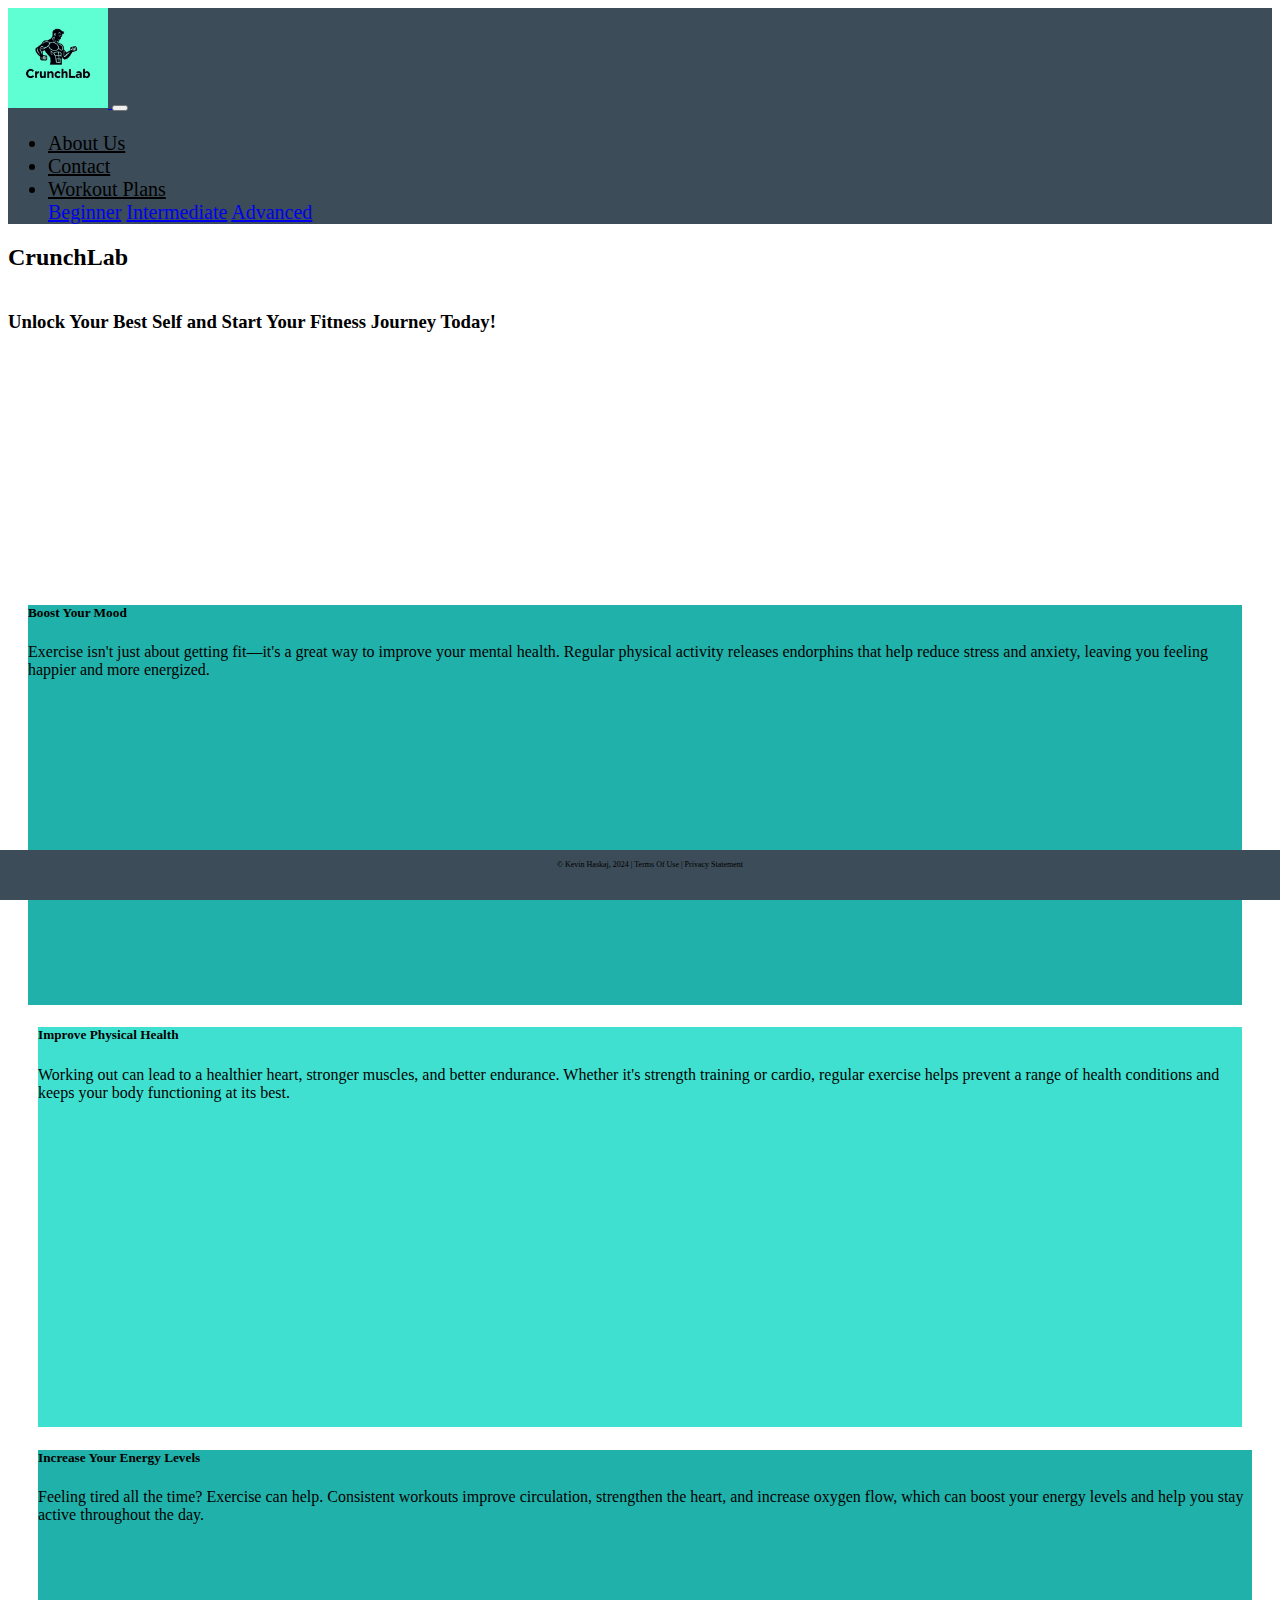
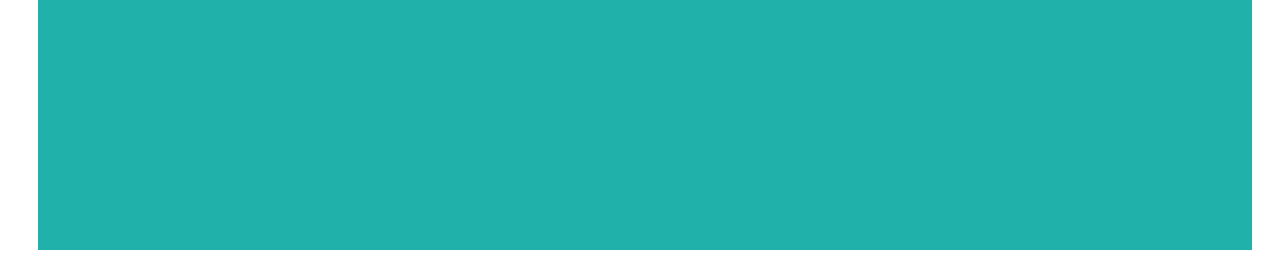
<file: Project/index.html>
<!-- DEVELOPER Kevin Haskaj, IS117-003, Fall 2024 -->
<!DOCTYPE html>
<html lang="en">
<head>
    <meta charset="UTF-8">
    <title>CrunchLab Home</title>
    <!-- CSS only -->
    <link href="https://cdn.jsdelivr.net/npm/bootstrap@5.0.2/dist/css/bootstrap.min.css"
          rel="stylesheet"
          integrity="sha384-EVSTQN3/azprG1Anm3QDgpJLIm9Nao0Yz1ztcQTwFspd3yD65VohhpuuCOmLASjC"
          crossorigin="anonymous">
    <link href="css/main.css" rel="stylesheet">
</head>
<body>
<div class="container-fluid">
    <div class="row">
            <nav class="navbar navbar-expand-md
                    justify-content-start
                    bg-dark navbar-dark
                    col-12">

                <!-- Brand -->
                <a class="Crunch Lab"></a>
                <a class="logo-button" type="button" href="index.html">
                    <img src="Images/image%2520(6).jpg" alt="Logo" width="100" length="100">
                </a>
                <!-- Responsive Button for the smaller menu -->
                <button class="navbar-toggler" type="button"
                        data-bs-toggle="collapse" data-bs-target="#collapsibleNavbar">
                    <span class="navbar-toggler-icon"></span>
                </button>
                <div class="collapse navbar-collapse" id="collapsibleNavbar">
                    <ul class="navbar-nav ms-auto">
                        <!-- Links -->
                        <li class="nav-item">
                            <a class="nav-link" href="aboutus.html">About Us</a>
                        </li>
                        <li class="nav-item">
                            <a class="nav-link" href="contact.html">Contact</a>
                        </li>

                        <!-- Dropdown -->
                        <li class="nav-item dropdown">
                            <a class="nav-link dropdown-toggle" href="#" id="navbardrop"
                               data-toggle="dropdown" role="button" data-bs-toggle="dropdown" aria-expanded="false">
                                Workout Plans
                            </a>
                            <div class="dropdown-menu">
                                <a class="dropdown-item" href="Beginner.html">Beginner</a>
                                <a class="dropdown-item" href="Intermediate.html">Intermediate</a>
                                <a class="dropdown-item" href="Advanced.html">Advanced</a>
                            </div>
                        </li>
                    </ul>
                </div>
            </nav>
    <div class="col-sm-4  text-center">
        <h2>CrunchLab</h2>
        <h3 id="home-slogan">Unlock Your Best Self and Start Your Fitness Journey Today!</h3>
    </div>
</div>
    <!-- BOOTSTRAP CARDS -->

<div class="card-container">
    <div class="row">
        <!-- BOOTSTRAP CARD ONE -->
        <div class="col-lg-4">
            <div class="card" id="card-one">
                <div class="card-body">
                    <h5 class="card-title">Boost Your Mood</h5>
                    <p class="card-text">
                        Exercise isn't just about getting fit—it's a great way to improve your mental health. Regular physical activity releases endorphins that help reduce stress and anxiety, leaving you feeling happier and more energized.
                    </p>
                </div>
            </div>
        </div>
        <!-- BOOTSTRAP CARD TWO -->
        <div class="col-lg-4">
            <div class="card" id="card-two">
                <div class="card-body">
                    <h5 class="card-title">Improve Physical Health</h5>
                    <p class="card-text">
                        Working out can lead to a healthier heart, stronger muscles, and better endurance. Whether it's strength training or cardio, regular exercise helps prevent a range of health conditions and keeps your body functioning at its best.
                    </p>
                </div>
            </div>
        </div>
        <!-- BOOTSTRAP CARD THREE -->
        <div class="col-lg-4">
            <div class="card" id="card-three">
                <div class="card-body">
                    <h5 class="card-title">Increase Your Energy Levels</h5>
                    <p class="card-text">
                        Feeling tired all the time? Exercise can help. Consistent workouts improve circulation, strengthen the heart, and increase oxygen flow, which can boost your energy levels and help you stay active throughout the day.
                    </p>
                </div>
            </div>
        </div>
    </div>

<div>
    <footer class="footer page-footer font-small ">
     <div class="container">
        <div class="row">
            <span class="text-muted">&copy; Kevin Haskaj, 2024 |  Terms Of Use  |  Privacy Statement</span>
        </div>
     </div>
  </footer>
</div>


    <!-- Javascript Bundle with Popper -->
<script src="https://cdn.jsdelivr.net/npm/bootstrap@5.0.2/dist/js/bootstrap.bundle.min.js"
        integrity="sha384-MrcW6ZMFYlzcLA8Nl+NtUVF0sA7MsXsP1UyJoMp4YLEuNSfAP+JcXn/tWtIaxVXM"
        crossorigin="anonymous">
</script>

</body>
</html>
</file>
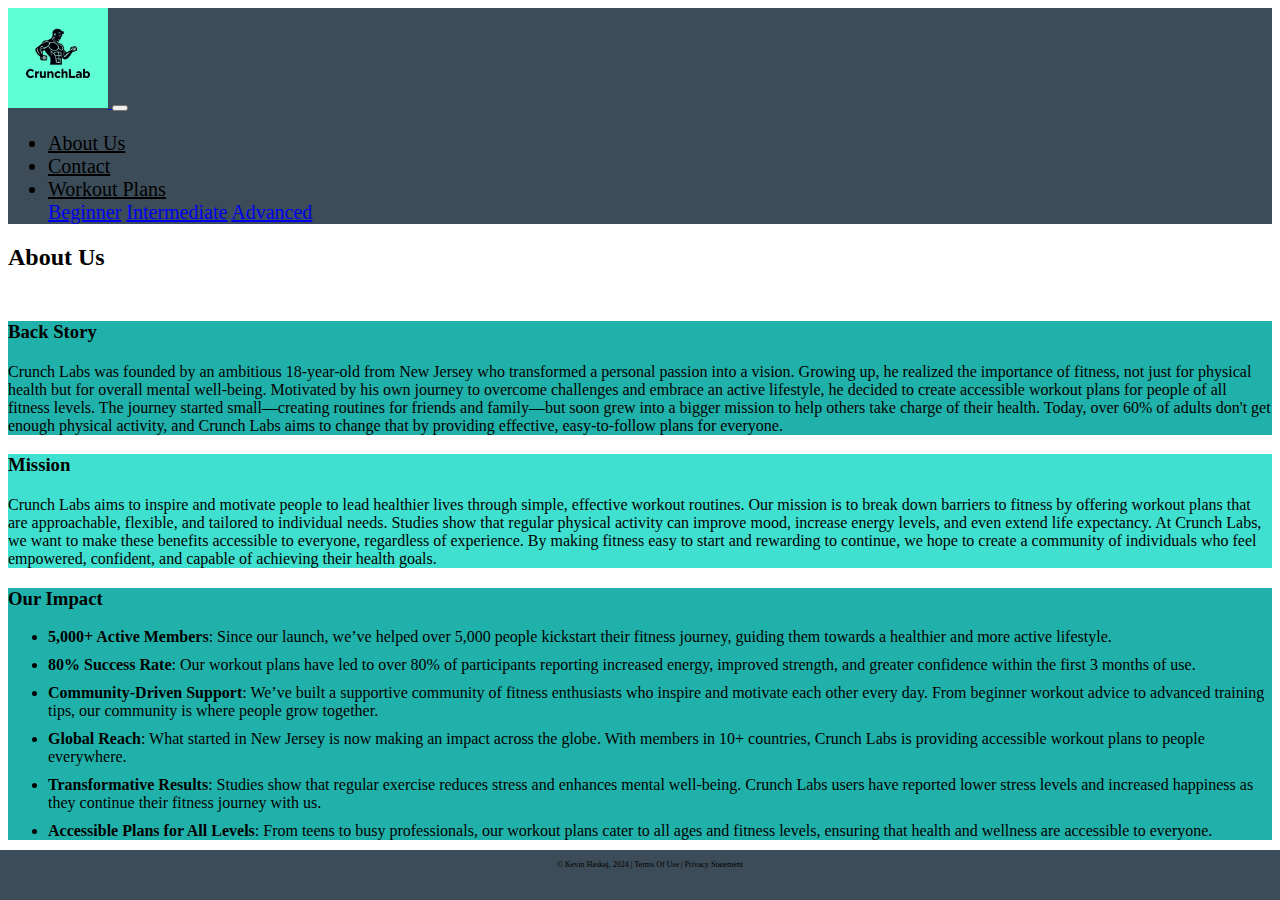
<file: Project/aboutus.html>
<!-- DEVELOPER Kevin Haskaj, IS117-003, Fall 2024 -->
<!DOCTYPE html>
<head>
    <meta charset="UTF-8">
    <title>About Us</title>
    <link href="https://cdn.jsdelivr.net/npm/bootstrap@5.0.2/dist/css/bootstrap.min.css"
          rel="stylesheet"
          integrity="sha384-EVSTQN3/azprG1Anm3QDgpJLIm9Nao0Yz1ztcQTwFspd3yD65VohhpuuCOmLASjC"
          crossorigin="anonymous">
    <link href="css/main.css" rel="stylesheet">
</head>
<body>
<div class="container-fluid">
    <div class="row">
        <nav class="navbar navbar-expand-md
                    justify-content-start
                    bg-dark navbar-dark
                    col-12">

            <!-- Brand -->
            <a class="Crunch Lab"></a>
            <a class="logo-button" type="button" href="index.html">
                <img src="Images/image%2520(6).jpg" alt="Logo" width="100" length="100">
            </a>
            <!-- Responsive Button for the smaller menu -->
            <button class="navbar-toggler" type="button"
                    data-bs-toggle="collapse" data-bs-target="#collapsibleNavbar">
                <span class="navbar-toggler-icon"></span>
            </button>
            <div class="collapse navbar-collapse" id="collapsibleNavbar">
                <ul class="navbar-nav ms-auto">
                    <!-- Links -->
                    <li class="nav-item">
                        <a class="nav-link" href="aboutus.html">About Us</a>
                    </li>
                    <li class="nav-item">
                        <a class="nav-link" href="contact.html">Contact</a>
                    </li>

                    <!-- Dropdown -->
                    <li class="nav-item dropdown">
                        <a class="nav-link dropdown-toggle" href="#" id="navbardrop"
                           data-toggle="dropdown" role="button" data-bs-toggle="dropdown" aria-expanded="false">
                            Workout Plans
                        </a>
                        <div class="dropdown-menu">
                            <a class="dropdown-item" href="Beginner.html">Beginner</a>
                            <a class="dropdown-item" href="Intermediate.html">Intermediate</a>
                            <a class="dropdown-item" href="Advanced.html">Advanced</a>
                        </div>
                    </li>
                </ul>
            </div>
        </nav>
        <div class="col-sm-4  text-center">
            <h2 id="about-us-header">About Us</h2>
            <div class=aboutus-container>
            <h3 id = "about-us-subheader">Back Story</h3>
            <p id = about-us>Crunch Labs was founded by an ambitious 18-year-old from New Jersey who
                transformed a personal passion into a vision. Growing up, he realized the importance
                of fitness, not just for physical health but for overall mental well-being.
                Motivated by his own journey to overcome challenges and embrace an active lifestyle,
                he decided to create accessible workout plans for people of all fitness levels.
                The journey started small—creating routines for friends and family—but soon grew into
                a bigger mission to help others take charge of their health. Today,
                over 60% of adults don't get enough physical activity, and Crunch Labs aims to
                change that by providing effective, easy-to-follow plans for everyone.
            </div>
            </p>
            <div class=mission-container>
            <h3 id = "about-us-subheader-2">Mission</h3>
            <p id = mission>
                Crunch Labs aims to inspire and motivate people to lead healthier lives through simple,
                effective workout routines. Our mission is to break down barriers to fitness by offering
                workout plans that are approachable, flexible, and tailored to individual needs.
                Studies show that regular physical activity can improve mood, increase energy levels,
                and even extend life expectancy. At Crunch Labs, we want to make these benefits
                accessible to everyone, regardless of experience. By making fitness easy to start
                and rewarding to continue, we hope to create a community of individuals who feel
                empowered, confident, and capable of achieving their health goals.
            </p>
            </div>
        </div>
        <div class="col-sm-4  text-center">
        <div class="our-impact-container">
            <h3 id="our-impact">Our Impact</h3>
            <ul class ="list-group">
                <li><strong>5,000+ Active Members</strong>: Since our launch, we’ve helped over 5,000 people kickstart their fitness journey, guiding them towards a healthier and more active lifestyle.</li>

                <li><strong>80% Success Rate</strong>: Our workout plans have led to over 80% of participants reporting increased energy, improved strength, and greater confidence within the first 3 months of use.</li>

                <li><strong>Community-Driven Support</strong>: We’ve built a supportive community of fitness enthusiasts who inspire and motivate each other every day. From beginner workout advice to advanced training tips, our community is where people grow together.</li>

                <li><strong>Global Reach</strong>: What started in New Jersey is now making an impact across the globe. With members in 10+ countries, Crunch Labs is providing accessible workout plans to people everywhere.</li>

                <li><strong>Transformative Results</strong>: Studies show that regular exercise reduces stress and enhances mental well-being. Crunch Labs users have reported lower stress levels and increased happiness as they continue their fitness journey with us.</li>

                <li><strong>Accessible Plans for All Levels</strong>: From teens to busy professionals, our workout plans cater to all ages and fitness levels, ensuring that health and wellness are accessible to everyone.</li>
            </ul>
        </div>
        </div>
            </div>
    </div>

    <footer class="footer page-footer font-small ">
        <div class="container">
            <div class="row">
                <span class="text-muted">&copy; Kevin Haskaj, 2024 |  Terms Of Use  |  Privacy Statement</span>
            </div>
        </div>
    </footer>
</div>


<!-- Javascript Bundle with Popper -->
<script src="https://cdn.jsdelivr.net/npm/bootstrap@5.0.2/dist/js/bootstrap.bundle.min.js"
        integrity="sha384-MrcW6ZMFYlzcLA8Nl+NtUVF0sA7MsXsP1UyJoMp4YLEuNSfAP+JcXn/tWtIaxVXM"
        crossorigin="anonymous">
</script>

</body>
</file>
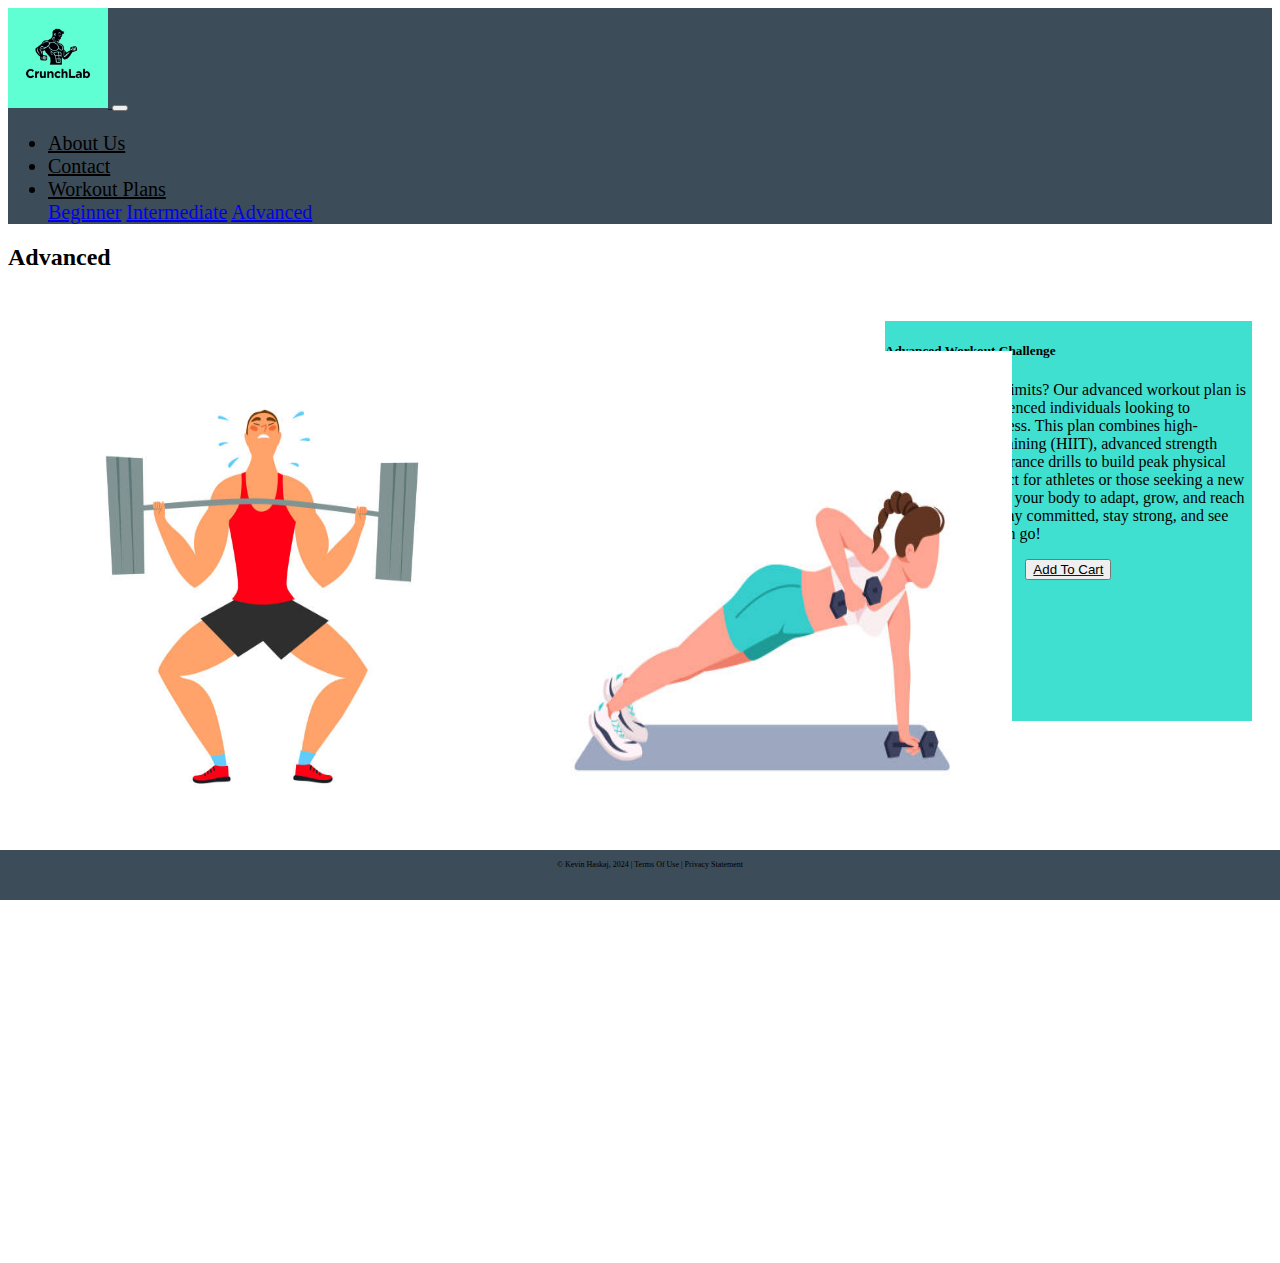
<file: Project/Advanced.html>
<!-- DEVELOPER Kevin Haskaj, IS117-003, Fall 2024 -->
<!DOCTYPE html>
<html lang="en">
<head>
  <meta charset="UTF-8">
  <title>Advanced</title>
  <link href="https://cdn.jsdelivr.net/npm/bootstrap@5.0.2/dist/css/bootstrap.min.css"
        rel="stylesheet"
        integrity="sha384-EVSTQN3/azprG1Anm3QDgpJLIm9Nao0Yz1ztcQTwFspd3yD65VohhpuuCOmLASjC"
        crossorigin="anonymous">
  <link href="css/main.css" rel="stylesheet">
</head>
<body>
<div class="container-fluid">
  <div class="row">
    <nav class="navbar navbar-expand-md
                    justify-content-start
                    bg-dark navbar-dark
                    col-12">

      <!-- Brand -->
      <a class="Crunch Lab"></a>
      <a class="logo-button" type="button" href="index.html">
        <img src="Images/image%2520(6).jpg" alt="Logo" width="100" length="100">
      </a>
      <!-- Responsive Button for the smaller menu -->
      <button class="navbar-toggler" type="button"
              data-bs-toggle="collapse" data-bs-target="#collapsibleNavbar">
        <span class="navbar-toggler-icon"></span>
      </button>
      <div class="collapse navbar-collapse" id="collapsibleNavbar">
        <ul class="navbar-nav ms-auto">
          <!-- Links -->
          <li class="nav-item">
            <a class="nav-link" href="aboutus.html">About Us</a>
          </li>
          <li class="nav-item">
            <a class="nav-link" href="contact.html">Contact</a>
          </li>

          <!-- Dropdown -->
          <li class="nav-item dropdown">
            <a class="nav-link dropdown-toggle" href="#" id="navbardrop"
               data-toggle="dropdown" role="button" data-bs-toggle="dropdown" aria-expanded="false">
              Workout Plans
            </a>
            <div class="dropdown-menu">
              <a class="dropdown-item" href="Beginner.html">Beginner</a>
              <a class="dropdown-item" href="Intermediate.html">Intermediate</a>
              <a class="dropdown-item" href="Advanced.html">Advanced</a>
            </div>
          </li>
        </ul>
      </div>
    </nav>
    <div class="col-sm-4  text-center">
      <h2>Advanced</h2>
    </div>
  </div>
  <!-- BOOTSTRAP CARD -->
  <div class="card-container-beginner">
    <div class="card" id="card-beginner">
      <div class="card-body">
        <h5 class="card-title">Advanced Workout Challenge</h5>
        <p class="card-text">
          Ready to test your limits? Our advanced workout plan is designed for experienced individuals looking to maximize their fitness. This plan combines high-intensity interval training (HIIT), advanced strength exercises, and endurance drills to build peak physical performance. Perfect for athletes or those seeking a new challenge, it pushes your body to adapt, grow, and reach its full potential. Stay committed, stay strong, and see just how far you can go!        <div class="button-container">
        </div>
        <a href="checkoutpage.html">
          <button type="button" class="btn btn-primary">Add To Cart</button>
        </a>
      </div>
    </div>
  </div>
  <img src="Images/adv-1.jpg" class="adv-1" width="400" height="500">
  <img src="Images/adv-2.jpg" class="adv-2" width="500" height="500">
  <footer class="footer page-footer font-small ">
    <div class="container">
      <div class="row">
        <span class="text-muted">&copy; Kevin Haskaj, 2024 |  Terms Of Use  |  Privacy Statement</span>
      </div>
    </div>
  </footer>
</div>


<!-- Javascript Bundle with Popper -->
<script src="https://cdn.jsdelivr.net/npm/bootstrap@5.0.2/dist/js/bootstrap.bundle.min.js"
        integrity="sha384-MrcW6ZMFYlzcLA8Nl+NtUVF0sA7MsXsP1UyJoMp4YLEuNSfAP+JcXn/tWtIaxVXM"
        crossorigin="anonymous">
</script>

</body>
</file>
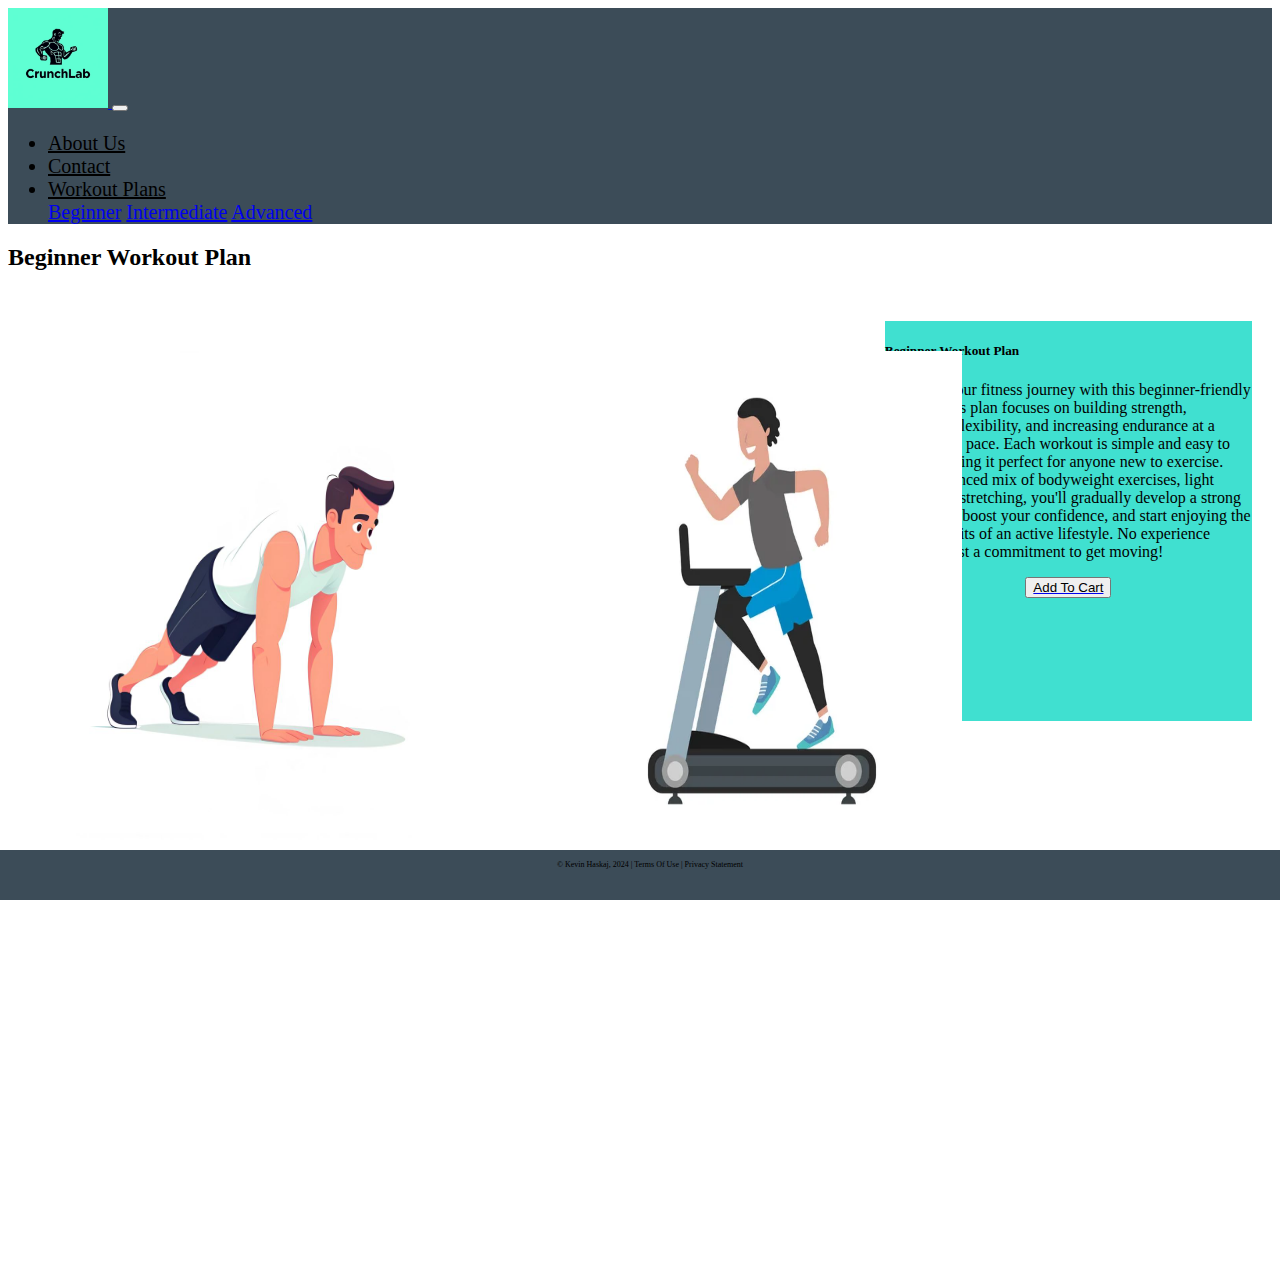
<file: Project/Beginner.html>
<!-- DEVELOPER Kevin Haskaj, IS117-003, Fall 2024 -->
<!DOCTYPE html>
<html lang="en">
<head>
  <meta charset="UTF-8">
  <title>Beginner</title>
  <link href="https://cdn.jsdelivr.net/npm/bootstrap@5.0.2/dist/css/bootstrap.min.css"
        rel="stylesheet"
        integrity="sha384-EVSTQN3/azprG1Anm3QDgpJLIm9Nao0Yz1ztcQTwFspd3yD65VohhpuuCOmLASjC"
        crossorigin="anonymous">
  <link href="css/main.css" rel="stylesheet">
</head>
<body>
<div class="container-fluid">
  <div class="row">
    <nav class="navbar navbar-expand-md
                    justify-content-start
                    bg-dark navbar-dark
                    col-12">

      <!-- Brand -->
      <a class="Crunch Lab"></a>
      <a class="logo-button" type="button" href="index.html">
        <img src="Images/image%2520(6).jpg" alt="Logo" width="100" length="100">
      </a>
      <!-- Responsive Button for the smaller menu -->
      <button class="navbar-toggler" type="button"
              data-bs-toggle="collapse" data-bs-target="#collapsibleNavbar">
        <span class="navbar-toggler-icon"></span>
      </button>
      <div class="collapse navbar-collapse" id="collapsibleNavbar">
        <ul class="navbar-nav ms-auto">
          <!-- Links -->
          <li class="nav-item">
            <a class="nav-link" href="aboutus.html">About Us</a>
          </li>
          <li class="nav-item">
            <a class="nav-link" href="contact.html">Contact</a>
          </li>

          <!-- Dropdown -->
          <li class="nav-item dropdown">
            <a class="nav-link dropdown-toggle" href="#" id="navbardrop"
               data-toggle="dropdown" role="button" data-bs-toggle="dropdown" aria-expanded="false">
              Workout Plans
            </a>
            <div class="dropdown-menu">
              <a class="dropdown-item" href="Beginner.html">Beginner</a>
              <a class="dropdown-item" href="Intermediate.html">Intermediate</a>
              <a class="dropdown-item" href="Advanced.html">Advanced</a>
            </div>
          </li>
        </ul>
      </div>
    </nav>
    <div class="col-sm-4  text-center">
      <h2>Beginner Workout Plan</h2>
    </div>
  </div>
  <!-- BOOTSTRAP -->
  <div class="card-container-beginner">
    <div class="card" id="card-beginner">
      <div class="card-body">
        <h5 class="card-title">Beginner Workout Plan</h5>
        <p class="card-text">
          Kickstart your fitness journey with this beginner-friendly routine. This plan focuses on building strength, improving flexibility, and increasing endurance at a comfortable pace. Each workout is simple and easy to follow, making it perfect for anyone new to exercise. With a balanced mix of bodyweight exercises, light cardio, and stretching, you'll gradually develop a strong foundation, boost your confidence, and start enjoying the many benefits of an active lifestyle. No experience needed—just a commitment to get moving!        </p>
        <div class="button-container">
        </div>
        <a href="checkoutpage.html">
          <button type="button" class="btn btn-primary">Add To Cart</button>
        </a>
      </div>
    </div>
  </div>
  </div>
  <img src="Images/download%20(1).jpg" class="push-up-image" width="400" height="500">
  <img src="Images/Sprinting.jpg" class="sprinting-image" width="400" height="500">
<footer class="footer page-footer font-small">
    <div class="container">
      <div class="row">
        <span class="text-muted">&copy; Kevin Haskaj, 2024 |  Terms Of Use  |  Privacy Statement</span>
      </div>
    </div>
  </footer>
</div>

<!-- Javascript Bundle with Popper -->
<script src="https://cdn.jsdelivr.net/npm/bootstrap@5.0.2/dist/js/bootstrap.bundle.min.js"
        integrity="sha384-MrcW6ZMFYlzcLA8Nl+NtUVF0sA7MsXsP1UyJoMp4YLEuNSfAP+JcXn/tWtIaxVXM"
        crossorigin="anonymous">
</script>

</body>
</file>
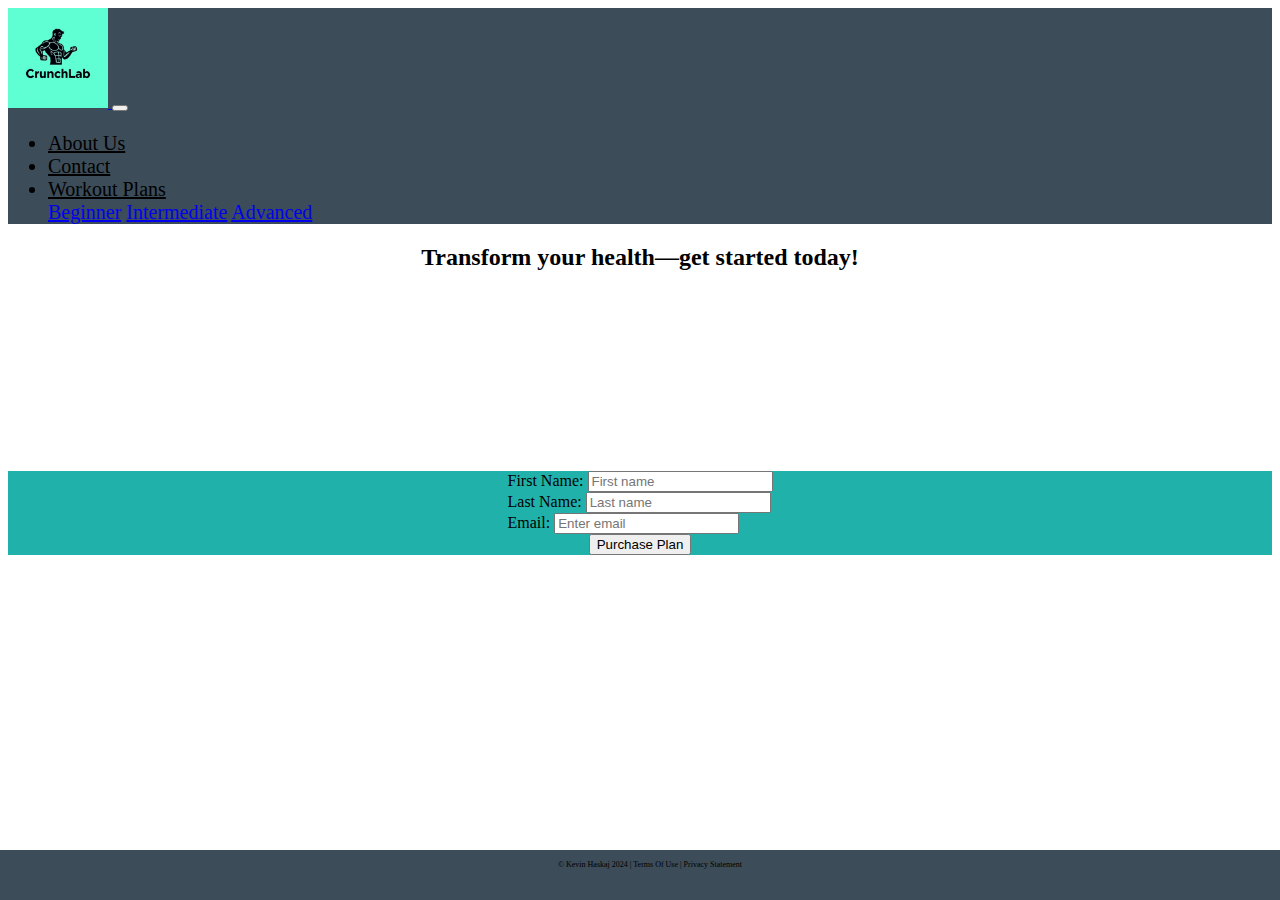
<file: Project/checkoutpage.html>
<!-- DEVELOPER Kevin Haskaj, IS117-003, Fall 2024 -->
<!DOCTYPE html>
<html lang="en">
<head>
  <meta charset="UTF-8">
  <title>Checkout Page</title>
  <!-- CSS only -->
  <link href="https://cdn.jsdelivr.net/npm/bootstrap@5.0.2/dist/css/bootstrap.min.css"
        rel="stylesheet"
        integrity="sha384-EVSTQN3/azprG1Anm3QDgpJLIm9Nao0Yz1ztcQTwFspd3yD65VohhpuuCOmLASjC"
        crossorigin="anonymous">
  <link href="css/main.css" rel="stylesheet">

</head>
<body>
<div class="container-fluid">
  <div class="row">
    <nav class="navbar navbar-expand-md
                    justify-content-start
                    bg-dark navbar-dark
                    col-12">

      <!-- Brand -->
      <a class="Crunch Lab"></a>
      <a class="logo-button" type="button" href="index.html">
        <img src="Images/image%2520(6).jpg" alt="Logo" width="100" length="100">
      </a>
      <!-- Responsive Button for the smaller menu -->
      <button class="navbar-toggler" type="button"
              data-bs-toggle="collapse" data-bs-target="#collapsibleNavbar">
        <span class="navbar-toggler-icon"></span>
      </button>
      <div class="collapse navbar-collapse" id="collapsibleNavbar">
        <ul class="navbar-nav ms-auto">
          <!-- Links -->
          <li class="nav-item">
            <a class="nav-link" href="aboutus.html">About Us</a>
          </li>
          <li class="nav-item">
            <a class="nav-link" href="contact.html">Contact</a>
          </li>

          <!-- Dropdown -->
          <li class="nav-item dropdown">
            <a class="nav-link dropdown-toggle" href="#" id="navbardrop"
               data-toggle="dropdown" role="button" data-bs-toggle="dropdown" aria-expanded="false">
              Workout Plans
            </a>
            <div class="dropdown-menu">
              <a class="dropdown-item" href="Beginner.html">Beginner</a>
              <a class="dropdown-item" href="Intermediate.html">Intermediate</a>
              <a class="dropdown-item" href="Advanced.html">Advanced</a>
            </div>
          </li>
        </ul>
      </div>
    </nav>
    <h2 id="contact-header">Transform your health—get started today!</h2>
    <div class="contact-container">
      <div class="row-contact">
        <form action="">
          <div class="form-group">
            <label for="firstname">First Name:</label>
            <input type="text" class="form-control" id="firstname"
                   placeholder="First name" name="firstname">
          </div>
          <div class="form-group">
            <label for="lastname">Last Name:</label>
            <input type="text" class="form-control" id="lastname"
                   placeholder="Last name" name="lastname">
          </div>
          <div class="form-group">
            <label for="email">Email:</label>
            <input type="email" class="form-control" id="email"
                   placeholder="Enter email" name="email">
          </div>
          <button type="submit" class="btn btn-primary">Purchase Plan</button>
        </form>
        </row>
      </div>
    </div>
    <footer class="footer page-footer font-small ">
      <div class="container">
        <div class="row">
          <span class="text-muted">&copy; Kevin Haskaj 2024 |  Terms Of Use  |  Privacy Statement</span>
        </div>
      </div>
    </footer>
  </div>


  <!-- Javascript Bundle with Popper -->
  <script src="https://cdn.jsdelivr.net/npm/bootstrap@5.0.2/dist/js/bootstrap.bundle.min.js"
          integrity="sha384-MrcW6ZMFYlzcLA8Nl+NtUVF0sA7MsXsP1UyJoMp4YLEuNSfAP+JcXn/tWtIaxVXM"
          crossorigin="anonymous">
  </script>

</body>
</html>
</file>
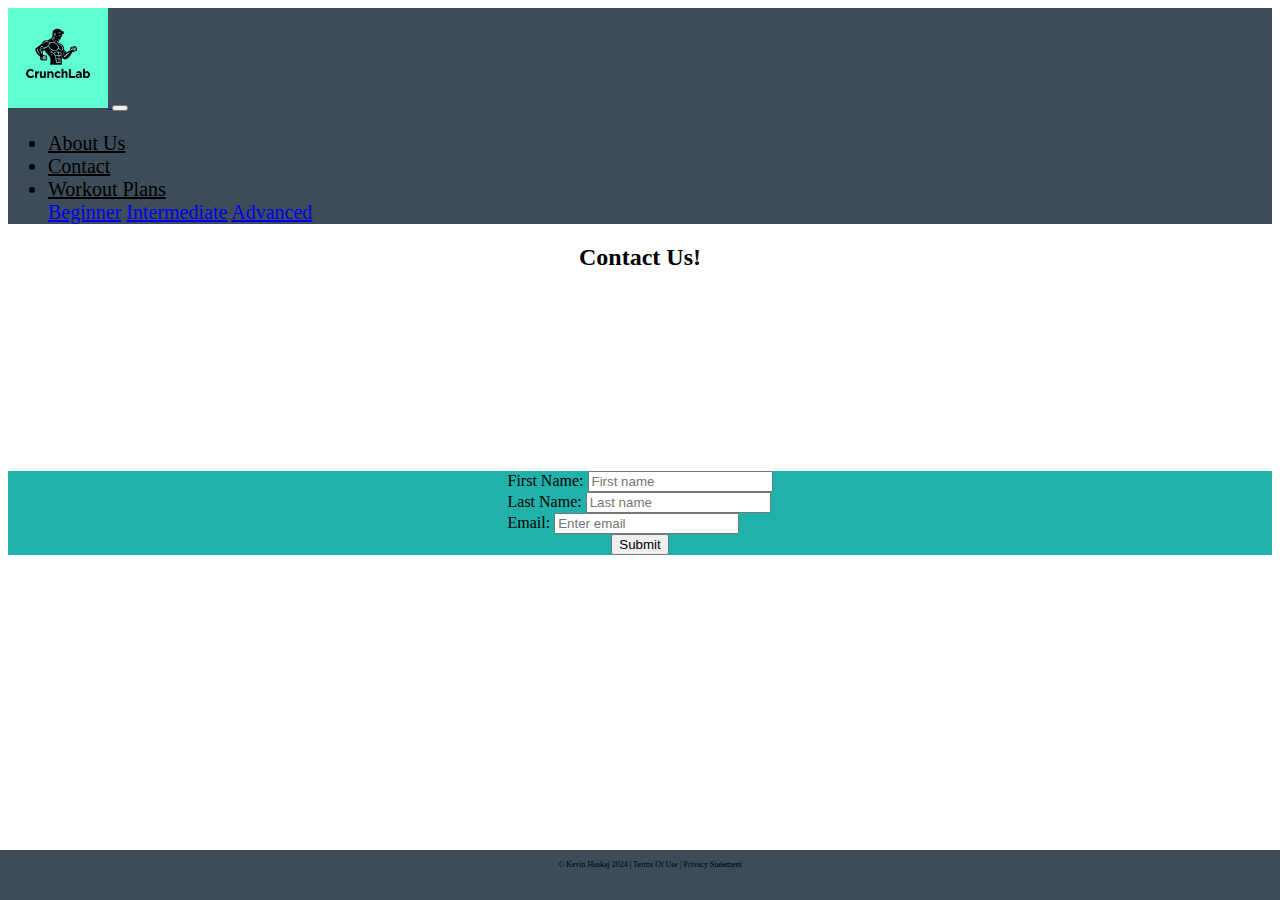
<file: Project/contact.html>
<!-- DEVELOPER Kevin Haskaj, IS117-003, Fall 2024 -->
<!DOCTYPE html>
<html lang="en">
<head>
    <meta charset="UTF-8">
    <title>Contact Page</title>
    <!-- CSS only -->
    <link href="https://cdn.jsdelivr.net/npm/bootstrap@5.0.2/dist/css/bootstrap.min.css"
          rel="stylesheet"
          integrity="sha384-EVSTQN3/azprG1Anm3QDgpJLIm9Nao0Yz1ztcQTwFspd3yD65VohhpuuCOmLASjC"
          crossorigin="anonymous">
    <link href="css/main.css" rel="stylesheet">

</head>
<body>
<div class="container-fluid">
    <div class="row">
        <nav class="navbar navbar-expand-md
                    justify-content-start
                    bg-dark navbar-dark
                    col-12">

            <!-- Brand -->
            <a class="Crunch Lab"></a>
            <a class="logo-button" type="button" href="index.html">
                <img src="Images/image%2520(6).jpg" alt="Logo" width="100" length="100">
            </a>
            <!-- Responsive Button for the smaller menu -->
            <button class="navbar-toggler" type="button"
                    data-bs-toggle="collapse" data-bs-target="#collapsibleNavbar">
                <span class="navbar-toggler-icon"></span>
            </button>
            <div class="collapse navbar-collapse" id="collapsibleNavbar">
                <ul class="navbar-nav ms-auto">
                    <!-- Links -->
                    <li class="nav-item">
                        <a class="nav-link" href="aboutus.html">About Us</a>
                    </li>
                    <li class="nav-item">
                        <a class="nav-link" href="contact.html">Contact</a>
                    </li>

                    <!-- Dropdown -->
                    <li class="nav-item dropdown">
                        <a class="nav-link dropdown-toggle" href="#" id="navbardrop"
                           data-toggle="dropdown" role="button" data-bs-toggle="dropdown" aria-expanded="false">
                            Workout Plans
                        </a>
                        <div class="dropdown-menu">
                            <a class="dropdown-item" href="Beginner.html">Beginner</a>
                            <a class="dropdown-item" href="Intermediate.html">Intermediate</a>
                            <a class="dropdown-item" href="Advanced.html">Advanced</a>
                        </div>
                    </li>
                </ul>
            </div>
        </nav>
        <h2 id="contact-header">Contact Us!</h2>
        <div class="contact-container">
            <div class="row-contact">
                <form action="">
                    <div class="form-group">
                        <label for="firstname">First Name:</label>
                        <input type="text" class="form-control" id="firstname"
                               placeholder="First name" name="firstname">
                    </div>
                    <div class="form-group">
                        <label for="lastname">Last Name:</label>
                        <input type="text" class="form-control" id="lastname"
                               placeholder="Last name" name="lastname">
                    </div>
                    <div class="form-group">
                        <label for="email">Email:</label>
                        <input type="email" class="form-control" id="email"
                               placeholder="Enter email" name="email">
                    </div>
                    <button type="submit" class="btn btn-primary">Submit</button>
                </form>
                </row>
            </div>
        </div>
        <footer class="footer page-footer font-small ">
            <div class="container">
                <div class="row">
                    <span class="text-muted">&copy; Kevin Haskaj 2024 |  Terms Of Use  |  Privacy Statement</span>
                </div>
            </div>
        </footer>
    </div>


    <!-- Javascript Bundle with Popper -->
    <script src="https://cdn.jsdelivr.net/npm/bootstrap@5.0.2/dist/js/bootstrap.bundle.min.js"
            integrity="sha384-MrcW6ZMFYlzcLA8Nl+NtUVF0sA7MsXsP1UyJoMp4YLEuNSfAP+JcXn/tWtIaxVXM"
            crossorigin="anonymous">
    </script>

</body>
</html>
</file>
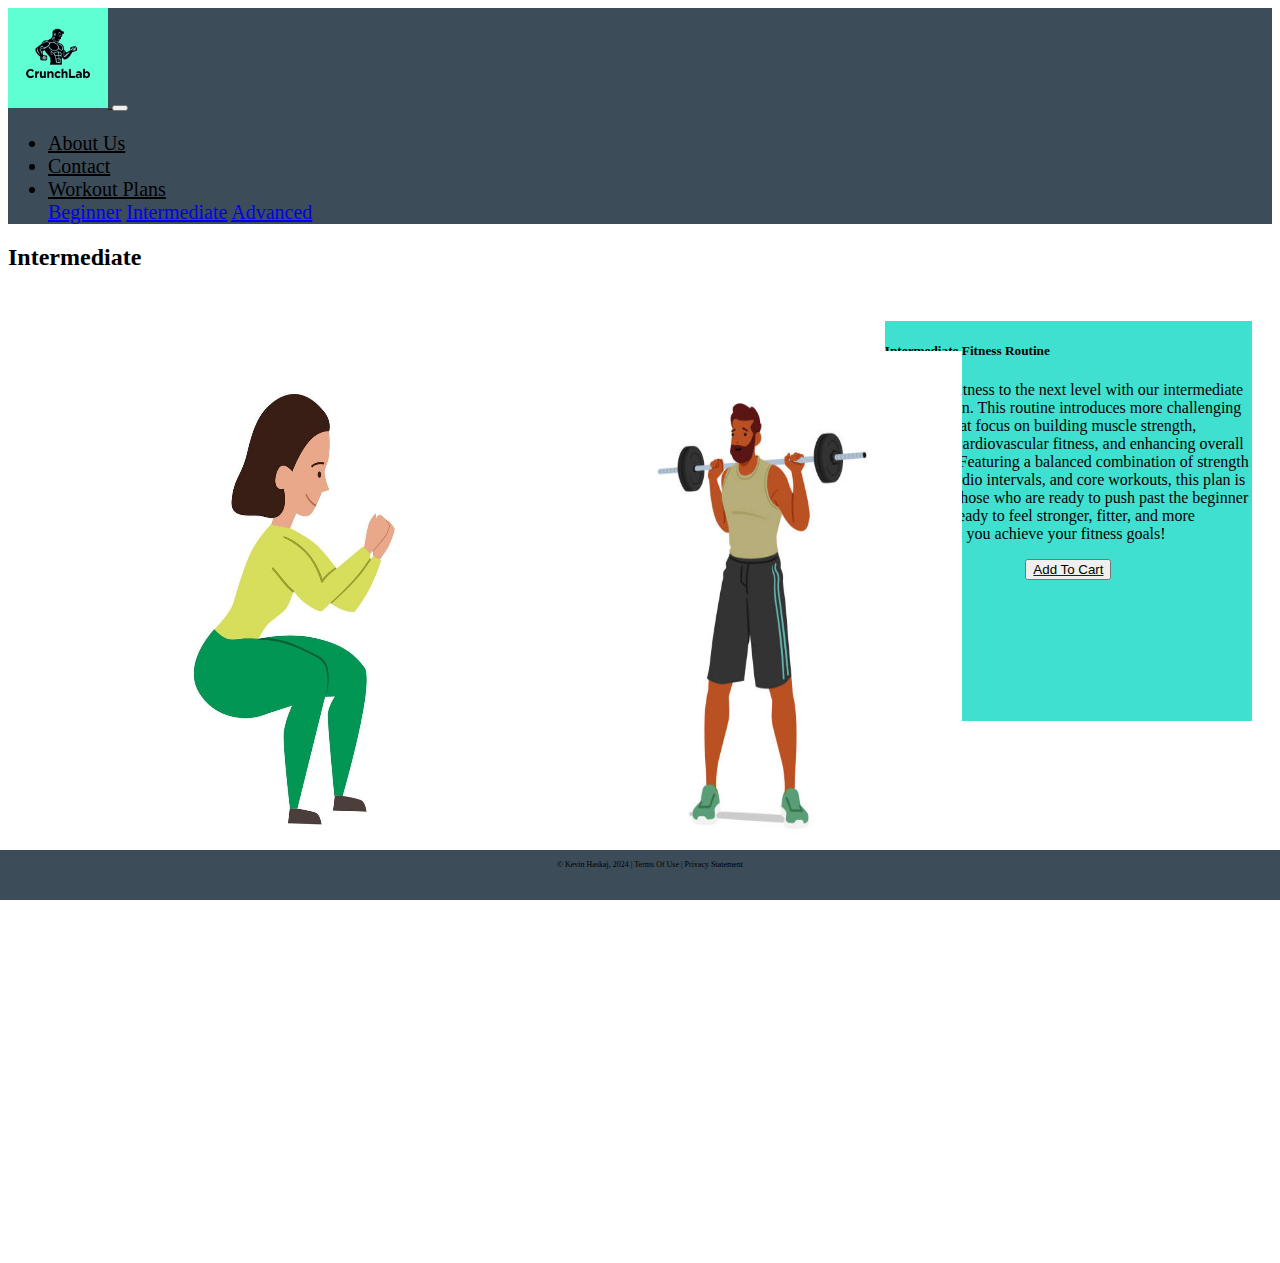
<file: Project/Intermediate.html>
<!-- DEVELOPER Kevin Haskaj, IS117-003, Fall 2024 -->
<!DOCTYPE html>
<html lang="en">
<head>
    <meta charset="UTF-8">
    <title>Intermediate</title>
  <link href="https://cdn.jsdelivr.net/npm/bootstrap@5.0.2/dist/css/bootstrap.min.css"
        rel="stylesheet"
        integrity="sha384-EVSTQN3/azprG1Anm3QDgpJLIm9Nao0Yz1ztcQTwFspd3yD65VohhpuuCOmLASjC"
        crossorigin="anonymous">
    <link href="css/main.css" rel="stylesheet">
</head>
<body>
<div class="container-fluid">
  <div class="row">
    <nav class="navbar navbar-expand-md
                    justify-content-start
                    bg-dark navbar-dark
                    col-12">

      <!-- Brand -->
      <a class="Crunch Lab"></a>
      <a class="logo-button" type="button" href="index.html">
        <img src="Images/image%2520(6).jpg" alt="Logo" width="100" length="100">
      </a>
      <!-- Responsive Button for the smaller menu -->
      <button class="navbar-toggler" type="button"
              data-bs-toggle="collapse" data-bs-target="#collapsibleNavbar">
        <span class="navbar-toggler-icon"></span>
      </button>
      <div class="collapse navbar-collapse" id="collapsibleNavbar">
        <ul class="navbar-nav ms-auto">
          <!-- Links -->
          <li class="nav-item">
            <a class="nav-link" href="aboutus.html">About Us</a>
          </li>
          <li class="nav-item">
            <a class="nav-link" href="contact.html">Contact</a>
          </li>

          <!-- Dropdown -->
          <li class="nav-item dropdown">
            <a class="nav-link dropdown-toggle" href="#" id="navbardrop"
               data-toggle="dropdown" role="button" data-bs-toggle="dropdown" aria-expanded="false">
              Workout Plans
            </a>
            <div class="dropdown-menu">
              <a class="dropdown-item" href="Beginner.html">Beginner</a>
              <a class="dropdown-item" href="Intermediate.html">Intermediate</a>
              <a class="dropdown-item" href="Advanced.html">Advanced</a>
            </div>
          </li>
        </ul>
      </div>
    </nav>
    <div class="col-sm-4  text-center">
      <h2>Intermediate</h2>
    </div>
  </div>
  <!-- BOOTSTRAP CARD -->
  <div class="card-container-beginner">
    <div class="card" id="card-beginner">
      <div class="card-body">
        <h5 class="card-title">Intermediate Fitness Routine</h5>
        <p class="card-text">
          Take your fitness to the next level with our intermediate workout plan. This routine introduces more challenging exercises that focus on building muscle strength, improving cardiovascular fitness, and enhancing overall endurance. Featuring a balanced combination of strength training, cardio intervals, and core workouts, this plan is perfect for those who are ready to push past the beginner stage. Get ready to feel stronger, fitter, and more confident as you achieve your fitness goals!        <div class="button-container">
        </div>
        <a href="checkoutpage.html">
          <button type="button" class="btn btn-primary">Add To Cart</button>
        </a>
      </div>
    </div>
  </div>
  <img src="Images/Squat-2.jpg" class="squat-2-image" width="400" height="500">
  <img src="Images/inter-2.jpg" class="inter-2" width="400" height="500">
  <footer class="footer page-footer font-small ">
    <div class="container">
      <div class="row">
        <span class="text-muted">&copy; Kevin Haskaj, 2024 |  Terms Of Use  |  Privacy Statement</span>
      </div>
    </div>
  </footer>
</div>


<!-- Javascript Bundle with Popper -->
<script src="https://cdn.jsdelivr.net/npm/bootstrap@5.0.2/dist/js/bootstrap.bundle.min.js"
        integrity="sha384-MrcW6ZMFYlzcLA8Nl+NtUVF0sA7MsXsP1UyJoMp4YLEuNSfAP+JcXn/tWtIaxVXM"
        crossorigin="anonymous">
</script>

</body>
</html>
</file>
<file: Project/css/main.css>
/* DEVELOPER Kevin Haskaj, IS117-003, Fall 2024 */

.footer {
    position: fixed;
    left: 0;
    bottom: 0;
    width: 100%;
    background-color: #3C4C58;
    color: black;
    text-align: center;
    padding: 10px;
    font-size: 0.5rem;
    height: 30px;
}


.navbar-nav {
    font-size: 20px;
    background-color: #3C4C58;

}

/* NAV BAR LINKS BACKGROUND COLOR */
.navbar-dark .navbar-nav .nav-link {
    color: black;
}

/* NAV BAR BACKGROUND COLOR */
.bg-dark {
    background-color: #3C4C58 !important;
}

/* Center Text Header */
.col-sm-4 {
    justify-content: center;
    width: 100%;
}

/* Homepage */

#home-slogan {
    margin-top: 40px;
}


/* HOME PAGE BOOTSTRAP CARDS */


.card-container {
    display: flex;
    justify-content: space-around;
    align-items: center;
    width: 100%;
    padding: 0 20px;
    box-sizing: border-box;
    margin-top: 250px;
}

.card {
    flex: 0 1 30%;
    margin: 10px;
    height: 400px;
}


.col-lg-4 {
    padding: 0;
}


#card-one {
    background-color: #20b2aa;
    margin-left: auto;
}

#card-two {
    background-color: #40e0d0;

}

#card-three {
    background-color: #20b2aa;
    margin-right: auto;
}

/* Interior Page Outline */

/* BOOTSTRAP CARD */

.card-container-beginner {
    display: flex;
    justify-content: flex-end;
    width: 100%;
    padding: 20px;
    box-sizing: border-box;
}

#card-beginner {
    background-color: #40e0d0;
    width: 300px;
    margin-right: 0;

}

.btn-primary {
    display: block;
    margin: 0 auto;
}

/* Beginner Pictures */
.push-up-image {
    position: relative;
    top: -400px;
    left: 50px;
}

.sprinting-image {
    position: relative;
    top: -400px;
    left: 150px;
}

/* Intermediate Pictures */
.squat-2-image{
    position: relative;
    top: -400px;
    left: 100px;
}

.inter-2 {
    position: relative;
    top: -400px;
    left: 150px;
}

/* Advanced Pictures */
.adv-1 {
    position: relative;
    top: -400px;
    left: 50px;
}

.adv-2 {
    position: relative;
    top: -400px;
    left: 100px;
}

/* About Us Page */
#about-us-header {
    margin-bottom: 50px;
}

#about-us {
    margin-top: 20px;
}

#mission {
    margin-top: 20px;
}

#our-impact {
    margin-top: 20px;
}

.list-group li {
    margin-bottom: 10px;
}

.aboutus-container {
    background-color: #20b2aa;
}

.mission-container {
    background-color: #40e0d0;
}

.our-impact-container {
    background-color: #20b2aa;
}

/* Contact / Purchase outline */

.contact-container {
    margin-top: 200px;
    display: flex;
    justify-content: center;
    background-color: #20b2aa;
}

.row-contact {
    max-width: 800px;
}

#contact-header {
    display: flex;
    justify-content: center;
}
</file>
